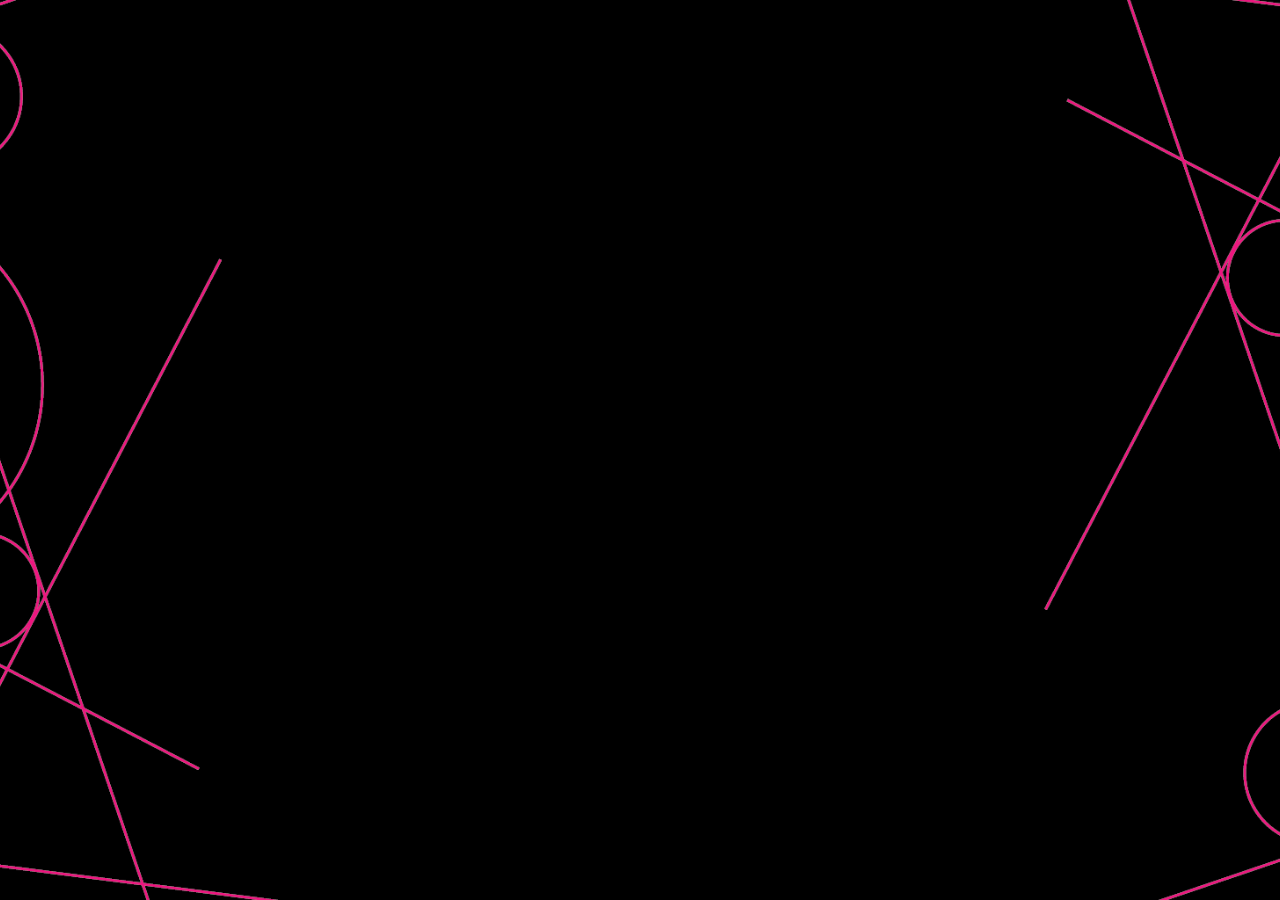
<file: jquery_test.html>
<!DOCTYPE html>
<html>
 <head>
  <meta charset="utf-8" />
  <title>Cat Walk</title>
  <link rel="stylesheet" type="text/css" href="main.css">
  <script src="http://ajax.googleapis.com/ajax/libs/jquery/1.10.1/jquery.min.js"></script>
  <script src="app.js" text="text/js"></script>
 </head>
 <body>

  <div class="alert-warning">
    <strong>Warning!</strong> I'm losing my cool!
    <div class="alert-close">x</div>
  </div>

 </body>
</html>
</file>
<file: main.css>
body {
  text-align: center;
  margin: 50px 0px;
}

.container {
	text-align: center;
	width: 960px;
	margin: 0px auto;
}

html { 
  background: url(background-01.png) no-repeat center center fixed; 
  -webkit-background-size: cover;
  -moz-background-size: cover;
  -o-background-size: cover;
  background-size: cover;
  background-color: black;
}

@font-face {
	font-family: "Naive Inline";
	src: local(Naive Inline), url('font/La Goupil - NaiveInline-Bold') format('opentype');
}

body#board {
  margin: auto;
}

h1 {
	color: #fe0080;
	font: 100px "Naive Inline";
}

#mym {
	color: #fe0080;
	font: 40px "Naive Inline";
}

table {
  margin-left: auto;
  margin-right: auto;
  border-collapse: separate;
}

td {
  height: 150px;
  width: 150px;
  border-radius: 5px;
  font: bold 40px "Naive Inline";
  text-align: center;
  color: black;
  background-color: #fd2c80;
  opacity: 0.88;
}

.styled-button-1 {
	color:#333;
	background-color:#fd2c80;
	border-radius:5px;
	border:none;
	height:22px;
	padding:4px 16px;
	font: normal 700 12px 'Naive Inline';
	margin-top: 10px;
	text-align: center;
}
</file>
